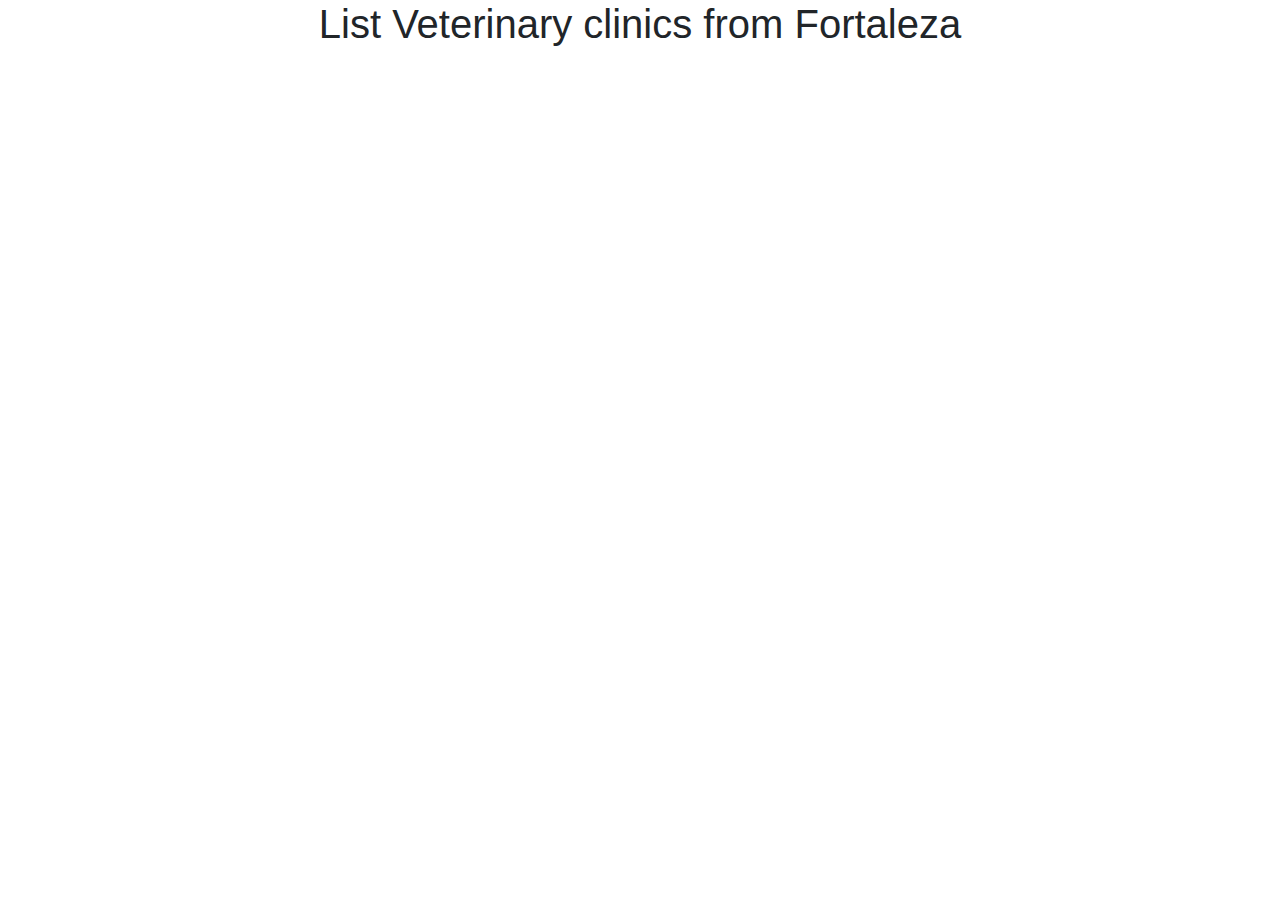
<file: index.html>
<!DOCTYPE html>
<html>
<head>
<meta charset="utf-8"/>
<meta name="viewport" content="width=device-width, initial-scale=1, shrink-to-fit=no">
<title>Veterinary clinics</title>
<link rel="stylesheet" href="https://maxcdn.bootstrapcdn.com/bootstrap/4.0.0/css/bootstrap.min.css" integrity="sha384-Gn5384xqQ1aoWXA+058RXPxPg6fy4IWvTNh0E263XmFcJlSAwiGgFAW/dAiS6JXm" crossorigin="anonymous">
<link rel="stylesheet" href="assets/css/style.css">
</head>
<body class="container">
<h1 class="text-center">List Veterinary clinics from Fortaleza</h1>

<div id="content"></div>

<script src="https://code.jquery.com/jquery-3.2.1.slim.min.js" integrity="sha384-KJ3o2DKtIkvYIK3UENzmM7KCkRr/rE9/Qpg6aAZGJwFDMVNA/GpGFF93hXpG5KkN" crossorigin="anonymous"></script>
<script src="https://cdnjs.cloudflare.com/ajax/libs/popper.js/1.12.9/umd/popper.min.js" integrity="sha384-ApNbgh9B+Y1QKtv3Rn7W3mgPxhU9K/ScQsAP7hUibX39j7fakFPskvXusvfa0b4Q" crossorigin="anonymous"></script>
<script src="https://maxcdn.bootstrapcdn.com/bootstrap/4.0.0/js/bootstrap.min.js" integrity="sha384-JZR6Spejh4U02d8jOt6vLEHfe/JQGiRRSQQxSfFWpi1MquVdAyjUar5+76PVCmYl" crossorigin="anonymous"></script>
<script src="https://cdnjs.cloudflare.com/ajax/libs/jquery/3.3.1/jquery.js"></script>
<script src="assets/js/underscore-1.6.0.js"></script>
<script src="assets/js/backbone-1.1.2.js"></script>
<script src="src/js/model/veterinary.js"></script>
<script src="src/js/view/veterinaryList.js"></script>
<script src="src/js/view/veterinaryDetail.js"></script>
<script src="src/js/route.js"></script>
<script src="src/js/search-filter.js"></script>
</body>
</html>
</file>
<file: assets/css/style.css>
.header-fixed {
    width: 100% 
}

.header-fixed > thead,
.header-fixed > tbody,
.header-fixed > thead > tr,
.header-fixed > tbody > tr,
.header-fixed > thead > tr > th,
.header-fixed > tbody > tr > td {
    display: block;
}

.header-fixed > tbody > tr:after,
.header-fixed > thead > tr:after {
    content: ' ';
    display: block;
    visibility: hidden;
    clear: both;
}

.header-fixed > tbody {
    overflow-y: auto;
    height: 500px;
}

.header-fixed > tbody > tr > td,
.header-fixed > thead > tr > th {
    width: 20%;
    float: left;
}

.width-5{
    width: 5%;
}
</file>
